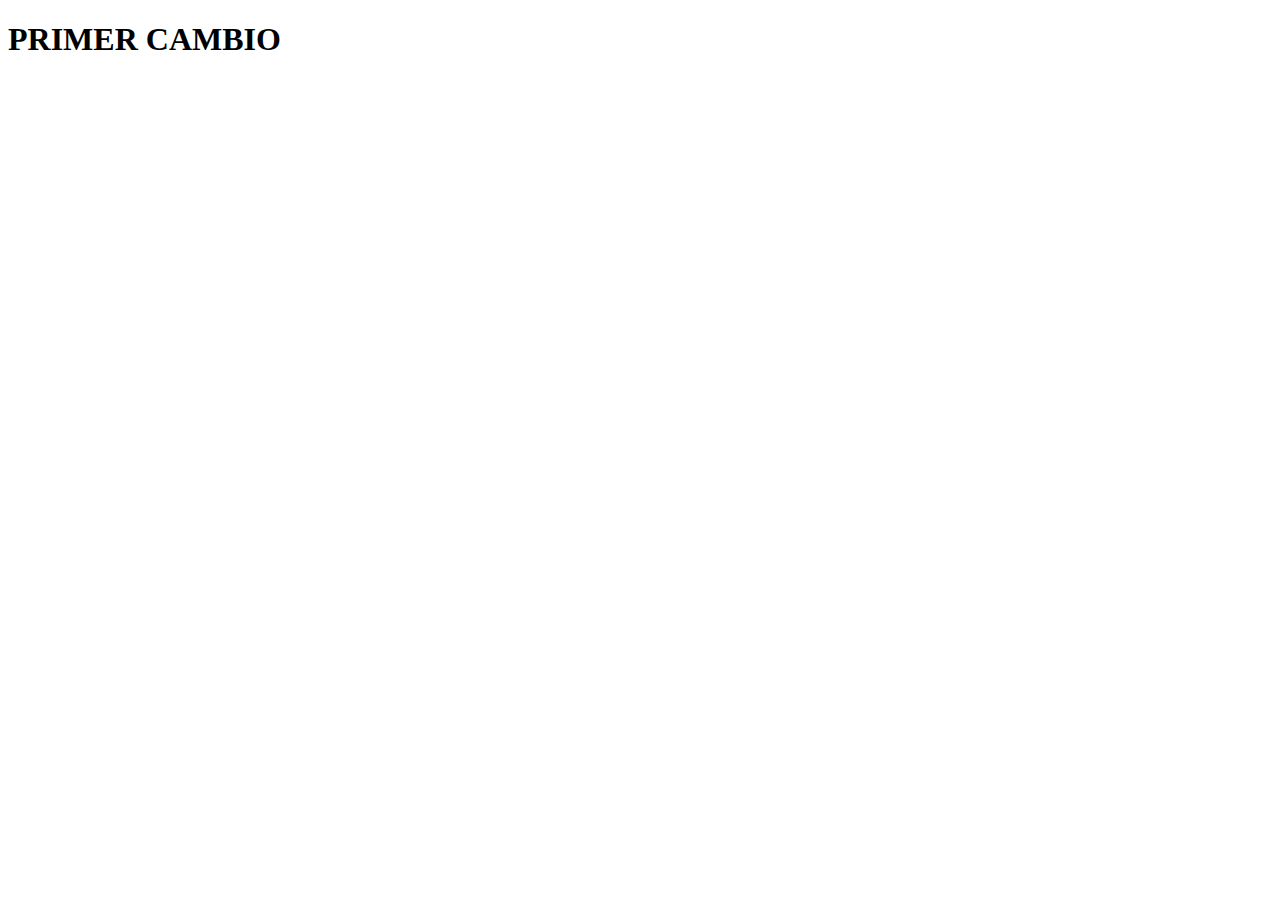
<file: index.html>
<!DOCTYPE html>
<html lang="en">
<head>
  <meta charset="UTF-8">
  <meta http-equiv="X-UA-Compatible" content="IE=edge">
  <meta name="viewport" content="width=device-width, initial-scale=1.0">
  <title>Document</title>
</head>
<body>
  <h1>PRIMER CAMBIO</h1>
</body>
</html>
</file>
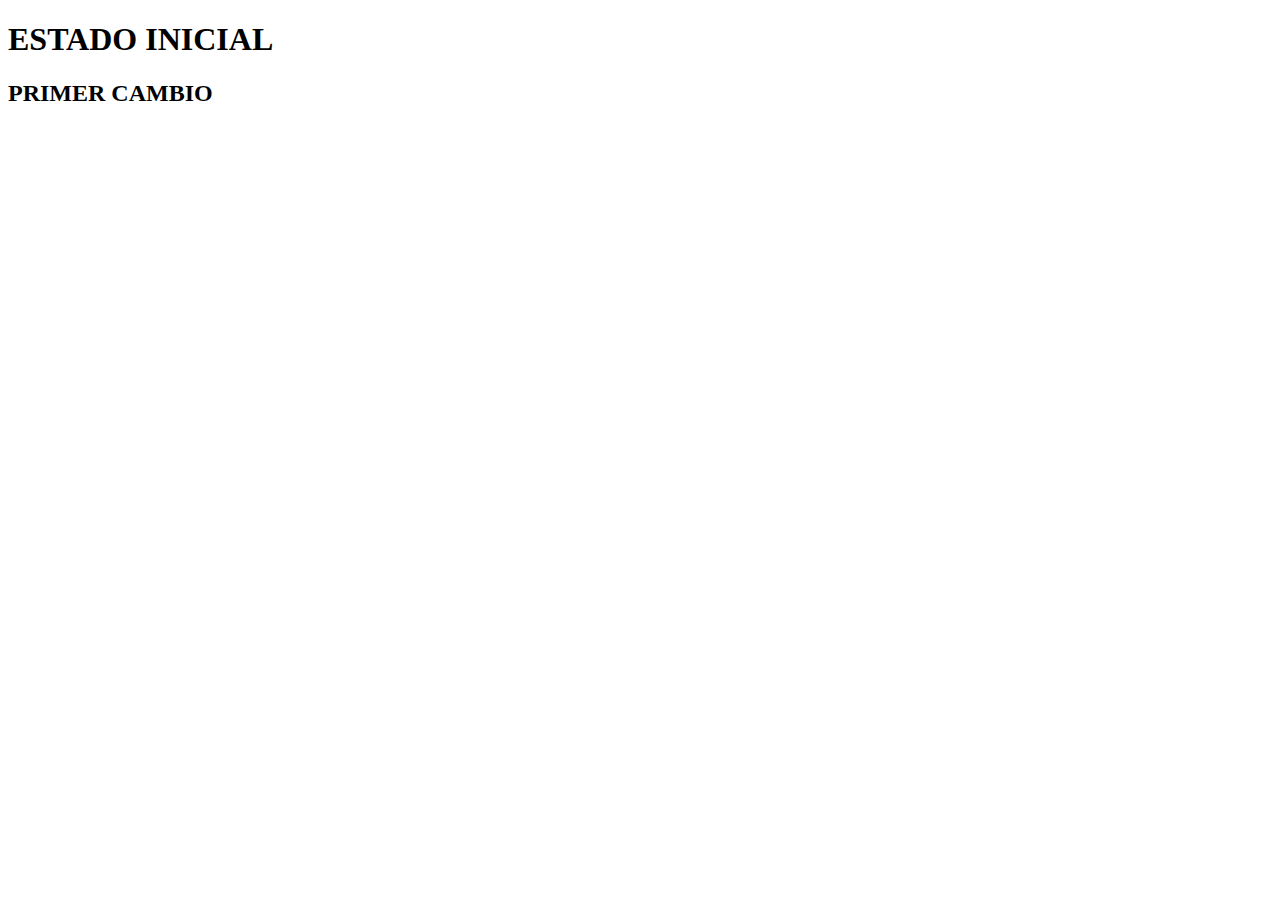
<file: vistas/ejemplo-clase1.html>
<!DOCTYPE html>
<html lang="en">
<head>
    <meta charset="UTF-8">
    <meta http-equiv="X-UA-Compatible" content="IE=edge">
    <meta name="viewport" content="width=device-width, initial-scale=1.0">
    <title>Titulo</title>
</head>
<body>
    <h1>ESTADO INICIAL</h1>
    <h2>PRIMER CAMBIO</h2>
</body>
</html>
</file>
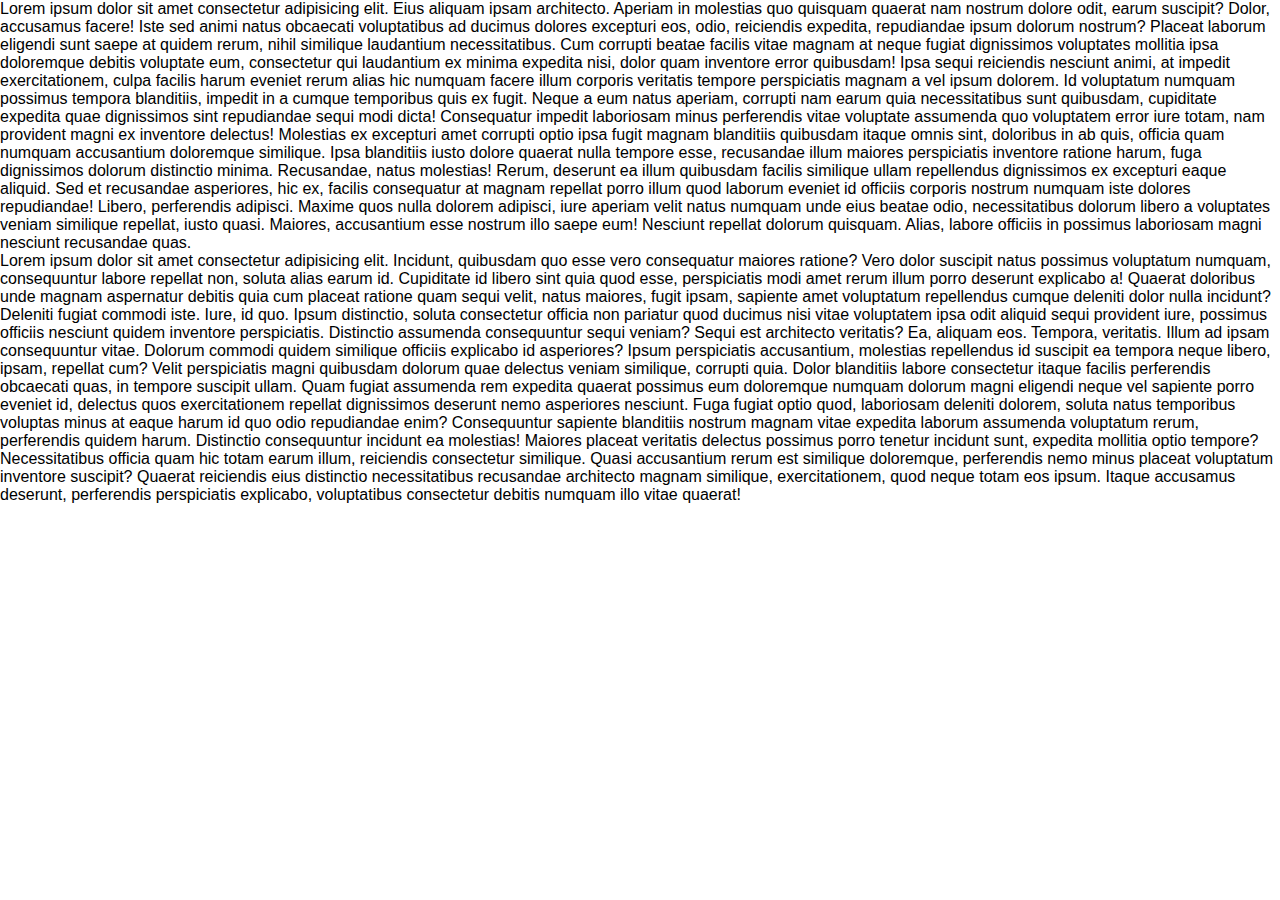
<file: vistas/ejemplo-clase2.html>
<!DOCTYPE html>
<html lang="en">
<head>
    <meta charset="UTF-8">
    <meta http-equiv="X-UA-Compatible" content="IE=edge">
    <meta name="viewport" content="width=device-width, initial-scale=1.0">
    <title>Document</title>
    <link rel="stylesheet" href="../estilos/styles.css">
</head>
<body>
    <p class="uno">Lorem ipsum dolor sit amet consectetur adipisicing elit. Eius aliquam ipsam architecto. Aperiam in molestias quo quisquam quaerat nam nostrum dolore odit, earum suscipit? Dolor, accusamus facere! Iste sed animi natus obcaecati voluptatibus ad ducimus dolores excepturi eos, odio, reiciendis expedita, repudiandae ipsum dolorum nostrum? Placeat laborum eligendi sunt saepe at quidem rerum, nihil similique laudantium necessitatibus. Cum corrupti beatae facilis vitae magnam at neque fugiat dignissimos voluptates mollitia ipsa doloremque debitis voluptate eum, consectetur qui laudantium ex minima expedita nisi, dolor quam inventore error quibusdam! Ipsa sequi reiciendis nesciunt animi, at impedit exercitationem, culpa facilis harum eveniet rerum alias hic numquam facere illum corporis veritatis tempore perspiciatis magnam a vel ipsum dolorem. Id voluptatum numquam possimus tempora blanditiis, impedit in a cumque temporibus quis ex fugit. Neque a eum natus aperiam, corrupti nam earum quia necessitatibus sunt quibusdam, cupiditate expedita quae dignissimos sint repudiandae sequi modi dicta! Consequatur impedit laboriosam minus perferendis vitae voluptate assumenda quo voluptatem error iure totam, nam provident magni ex inventore delectus! Molestias ex excepturi amet corrupti optio ipsa fugit magnam blanditiis quibusdam itaque omnis sint, doloribus in ab quis, officia quam numquam accusantium doloremque similique. Ipsa blanditiis iusto dolore quaerat nulla tempore esse, recusandae illum maiores perspiciatis inventore ratione harum, fuga dignissimos dolorum distinctio minima. Recusandae, natus molestias! Rerum, deserunt ea illum quibusdam facilis similique ullam repellendus dignissimos ex excepturi eaque aliquid. Sed et recusandae asperiores, hic ex, facilis consequatur at magnam repellat porro illum quod laborum eveniet id officiis corporis nostrum numquam iste dolores repudiandae! Libero, perferendis adipisci. Maxime quos nulla dolorem adipisci, iure aperiam velit natus numquam unde eius beatae odio, necessitatibus dolorum libero a voluptates veniam similique repellat, iusto quasi. Maiores, accusantium esse nostrum illo saepe eum! Nesciunt repellat dolorum quisquam. Alias, labore officiis in possimus laboriosam magni nesciunt recusandae quas.</p>
    <p class="dos">Lorem ipsum dolor sit amet consectetur adipisicing elit. Incidunt, quibusdam quo esse vero consequatur maiores ratione? Vero dolor suscipit natus possimus voluptatum numquam, consequuntur labore repellat non, soluta alias earum id. Cupiditate id libero sint quia quod esse, perspiciatis modi amet rerum illum porro deserunt explicabo a! Quaerat doloribus unde magnam aspernatur debitis quia cum placeat ratione quam sequi velit, natus maiores, fugit ipsam, sapiente amet voluptatum repellendus cumque deleniti dolor nulla incidunt? Deleniti fugiat commodi iste. Iure, id quo. Ipsum distinctio, soluta consectetur officia non pariatur quod ducimus nisi vitae voluptatem ipsa odit aliquid sequi provident iure, possimus officiis nesciunt quidem inventore perspiciatis. Distinctio assumenda consequuntur sequi veniam? Sequi est architecto veritatis? Ea, aliquam eos. Tempora, veritatis. Illum ad ipsam consequuntur vitae. Dolorum commodi quidem similique officiis explicabo id asperiores? Ipsum perspiciatis accusantium, molestias repellendus id suscipit ea tempora neque libero, ipsam, repellat cum? Velit perspiciatis magni quibusdam dolorum quae delectus veniam similique, corrupti quia. Dolor blanditiis labore consectetur itaque facilis perferendis obcaecati quas, in tempore suscipit ullam. Quam fugiat assumenda rem expedita quaerat possimus eum doloremque numquam dolorum magni eligendi neque vel sapiente porro eveniet id, delectus quos exercitationem repellat dignissimos deserunt nemo asperiores nesciunt. Fuga fugiat optio quod, laboriosam deleniti dolorem, soluta natus temporibus voluptas minus at eaque harum id quo odio repudiandae enim? Consequuntur sapiente blanditiis nostrum magnam vitae expedita laborum assumenda voluptatum rerum, perferendis quidem harum. Distinctio consequuntur incidunt ea molestias! Maiores placeat veritatis delectus possimus porro tenetur incidunt sunt, expedita mollitia optio tempore? Necessitatibus officia quam hic totam earum illum, reiciendis consectetur similique. Quasi accusantium rerum est similique doloremque, perferendis nemo minus placeat voluptatum inventore suscipit? Quaerat reiciendis eius distinctio necessitatibus recusandae architecto magnam similique, exercitationem, quod neque totam eos ipsum. Itaque accusamus deserunt, perferendis perspiciatis explicabo, voluptatibus consectetur debitis numquam illo vitae quaerat!</p>
</body>
</html>
</file>
<file: estilos/styles.css>
*{
    margin: 0; 
    padding: 0;
    box-sizing: border-box;
    font-family: 'Poppins', sans-serif;
}

p{
    font-weight: 400;
}

/*ESTILOS VIA BEM*/


.header{
    background-color: blueviolet;
    padding: 20px 30px;

}

.header__logo{
    font-size: 14px;
    font-weight: 700;
}
.header__nav{
    background-color: tomato;
    padding: 20px 30px;
    position: relative;
}

.header__list{
    position: absolute; 
    right: 0px;
}

.header__item{
    display: inline-block; 
    margin: 20px 10px;
}


.hero{
    background-image: url("../assets/imagen1.jpeg");
    background-position: top right;
    background-repeat: no-repeat;
    background-size: cover;
    height: 60vh;  
    position: relative;
}

.hero__contenedor{
    width: 600px;
    position: absolute;
    top: 60px; 
    left: 60px;
}

.hero__btn{
    padding: 20px 25px;
    background-color: brown;
    color: white;
    border: 1px solid red;
    margin-top: 1rem; 
    display: inline-block;
}
</file>
